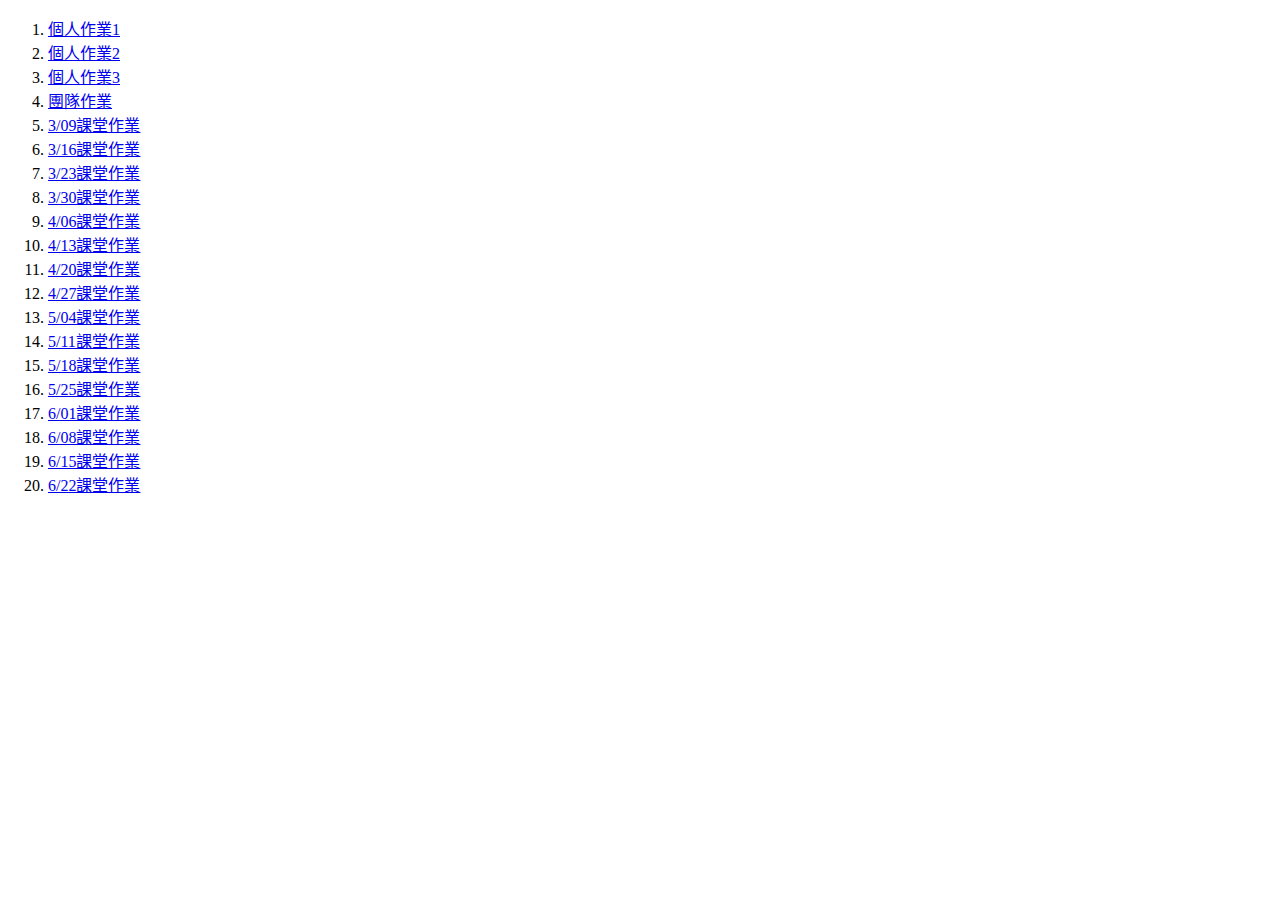
<file: index.html>
<!DOCTYPE html>
<html lang="zh-TW">
<head>
	<meta charset="utf-8">
	<title>作業內容</title>
	<meta name="viewport" content="width=device-width,initial-scale=1.0">
</head>
<body>
	<ol>
		 <li><a href="work1/index.html">個人作業1</li></a>
       <li><a href="work2/index.html">個人作業2</li></a>
       <li><a href="work3/index.html">個人作業3</li></a>
       <li><a href="teamwork/index.html">團隊作業</li></a>
       <li><a href="20200309/index.html">3/09課堂作業</li></a>     
       <li><a href="20200316/index.html">3/16課堂作業</li></a>
       <li><a href="20200323/index.html">3/23課堂作業</li></a>
       <li><a href="20200330/index.html">3/30課堂作業</li></a>
       <li><a href="20200406/index.html">4/06課堂作業</li></a>
       <li><a href="20200413/index.html">4/13課堂作業</li></a>
       <li><a href="20200420/index.html">4/20課堂作業</li></a>
       <li><a href="20200427/index.html">4/27課堂作業</li></a>
       <li><a href="20200504/index.html">5/04課堂作業</li></a>
       <li><a href="20200511/index.html">5/11課堂作業</li></a>
       <li><a href="20200518/index.html">5/18課堂作業</li></a>
       <li><a href="20200525/index.html">5/25課堂作業</li></a>
       <li><a href="20200601/index.html">6/01課堂作業</li></a>
       <li><a href="20200608/index.html">6/08課堂作業</li></a>
       <li><a href="20200615/index.html">6/15課堂作業</li></a>
       <li><a href="20200622/index.html">6/22課堂作業</li></a>
    </ol>
</body>
</html>
</file>
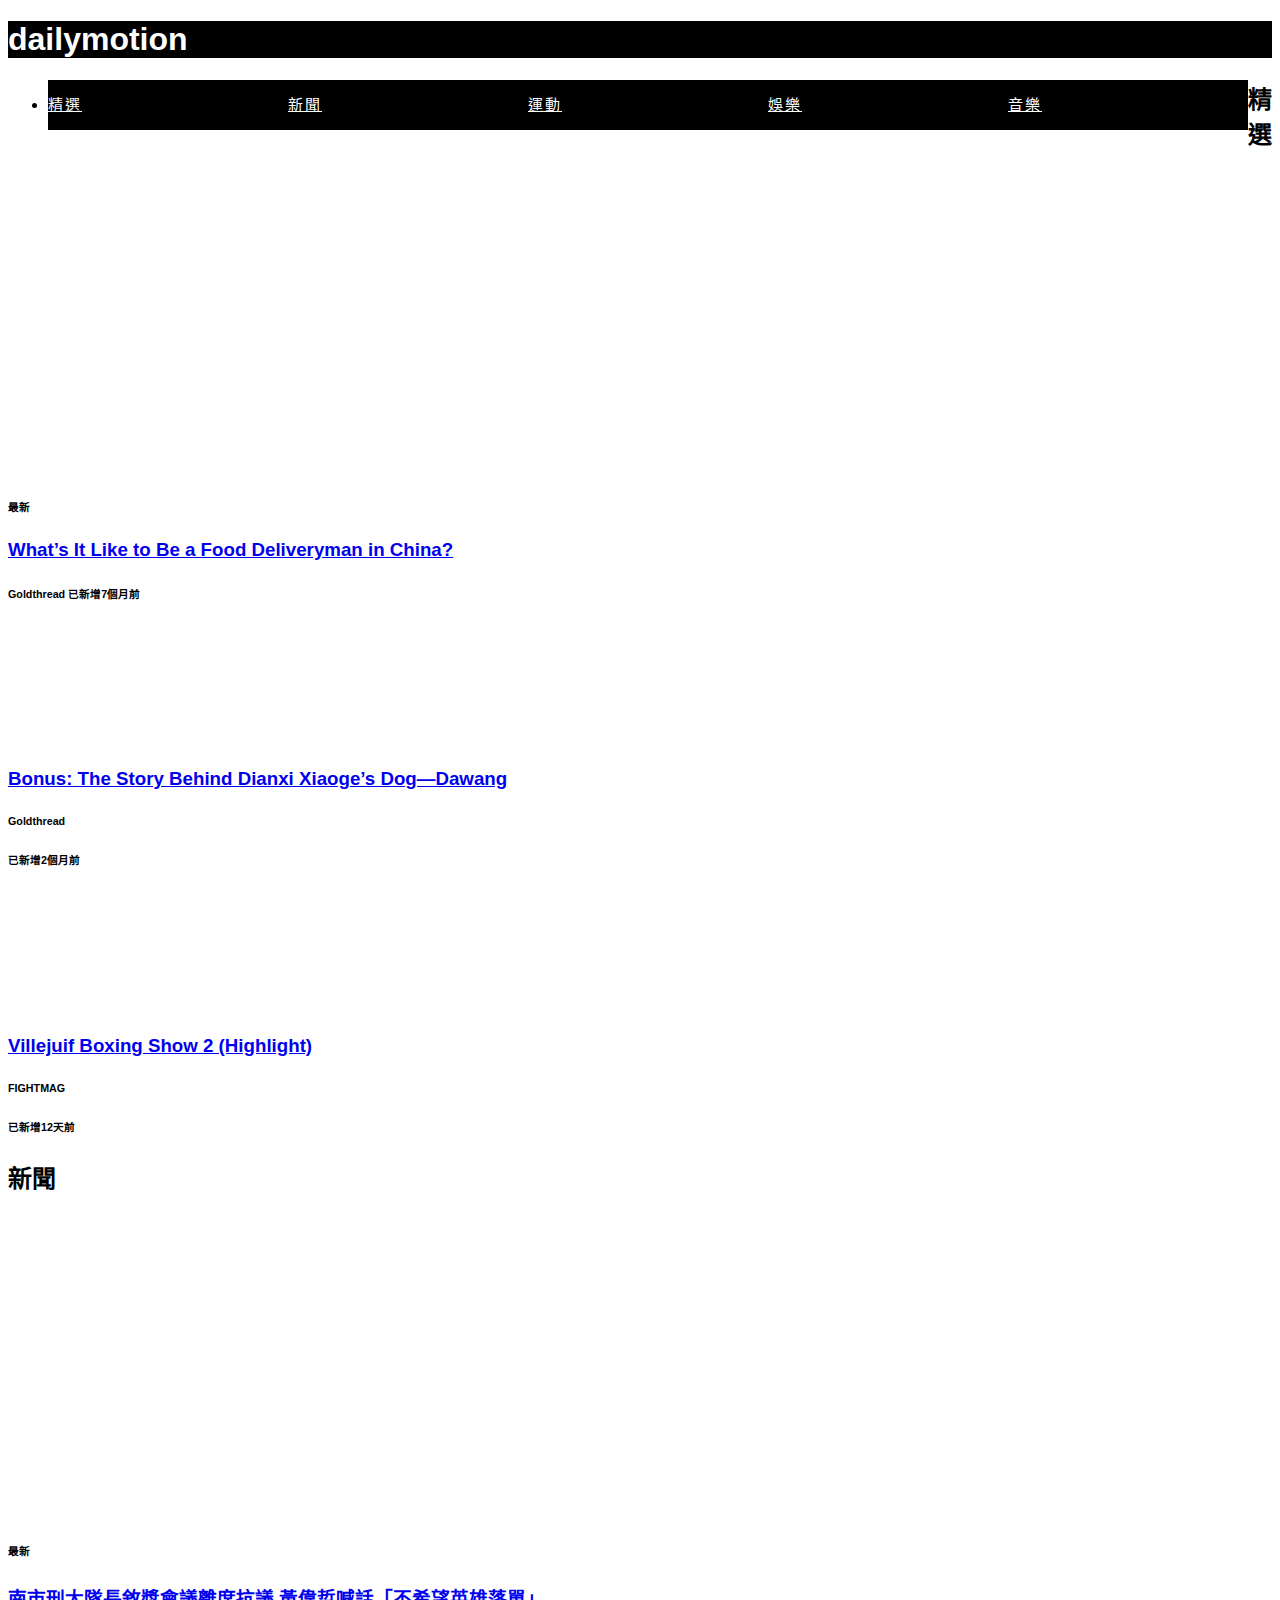
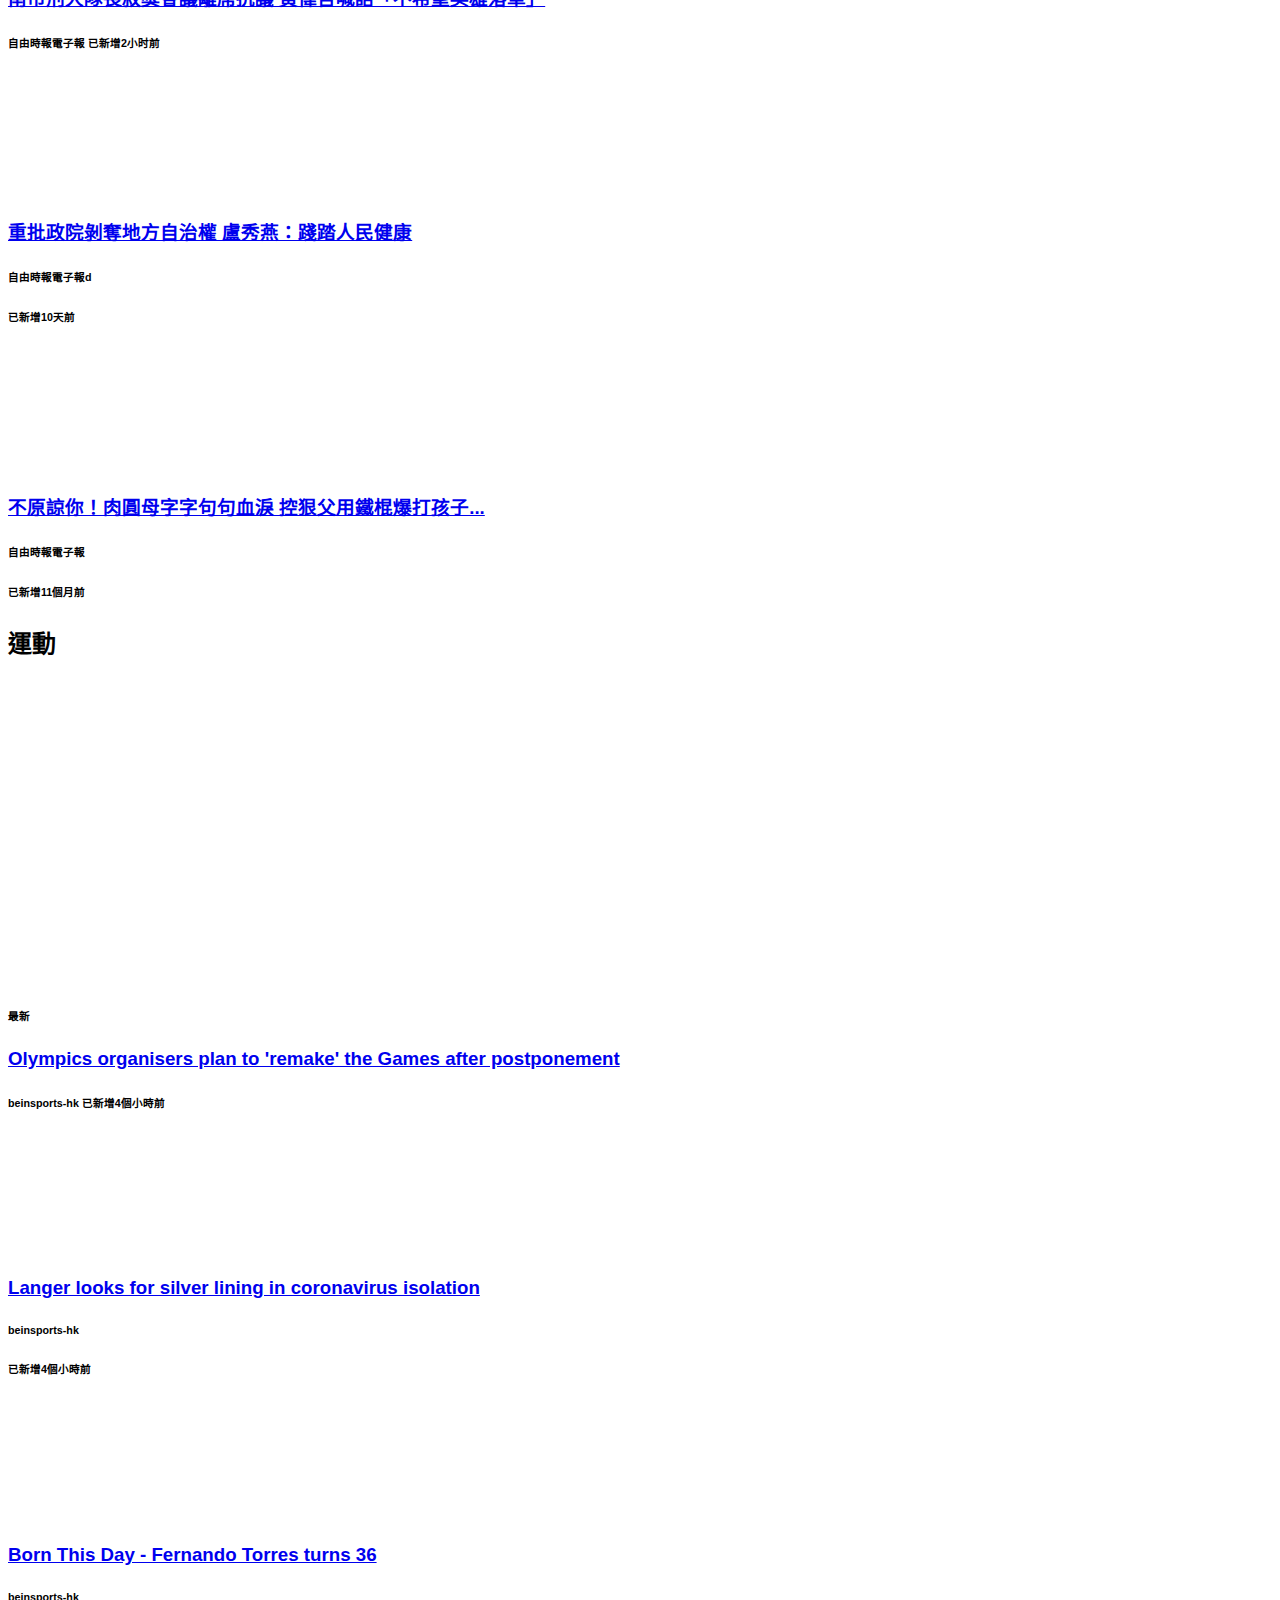
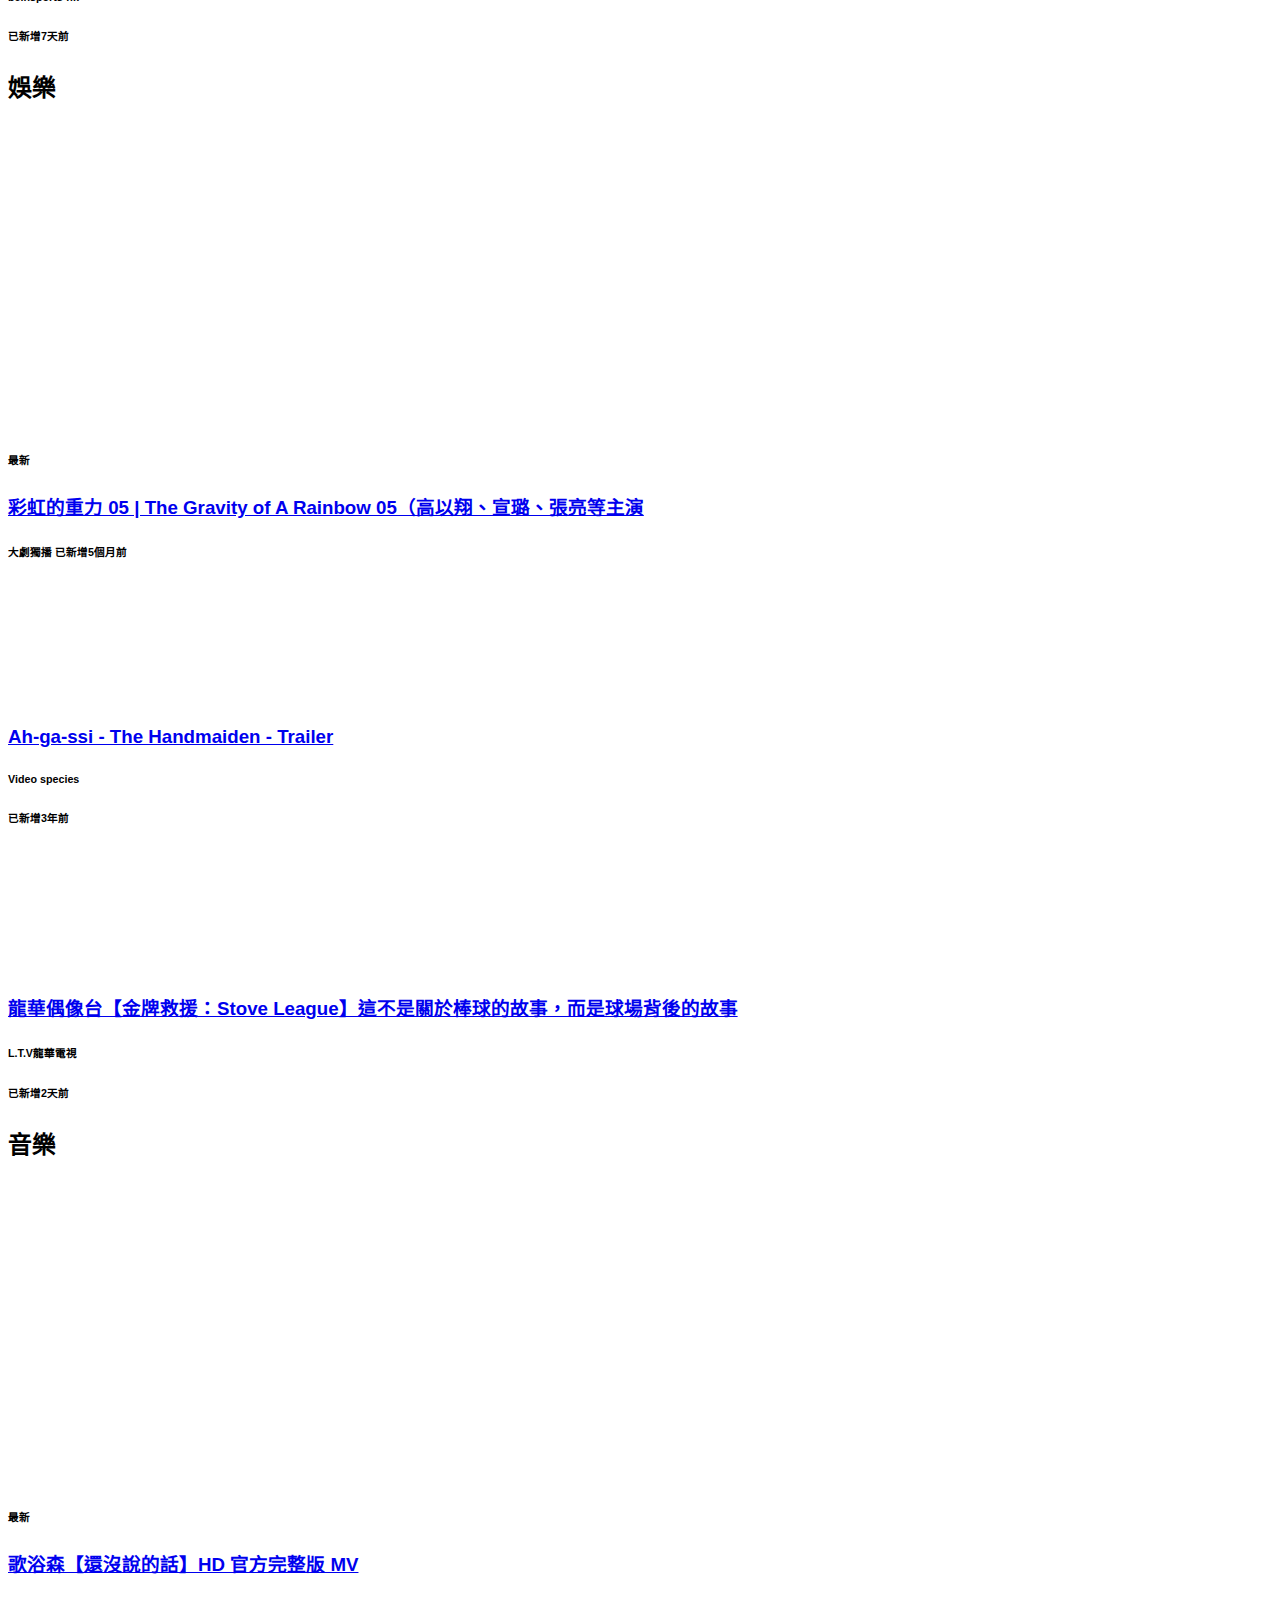
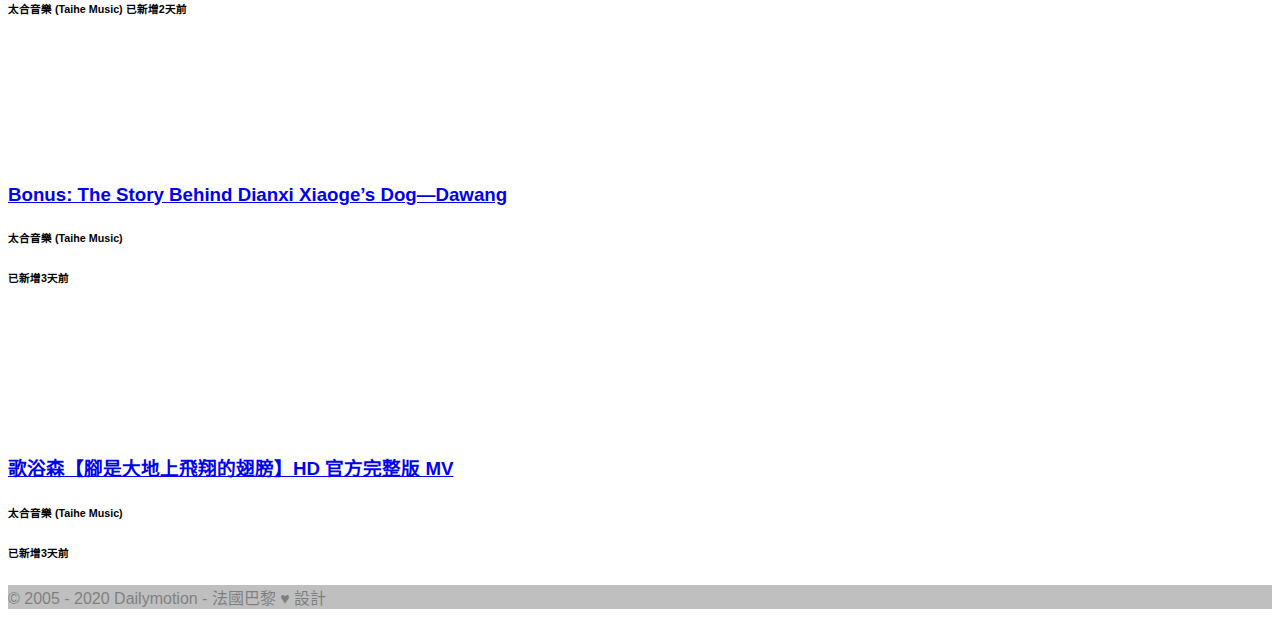
<file: work1.html>
<!DOCTYPE html>
<html lang="zh-TW">
<head>
	<meta charset="utf-8">
	<title>dailymotion</title>
	<meta name="viewpoint" content="width=device-width,initial-scale=1.0">
	<link href="work1.css" rel="stylesheet" type=text/css charset="utf-8">
</head>
<body>
<div id="header">
	<div id="logo">
	<h1 style="color:white;">dailymotion</h1>
</div>
<div id="nav">
	<ul>
		<li><a href="#b">精選</a></li>
		<li><a href="#c">新聞</a></li>
		<li><a href="#d">運動</a></li>
		<li><a href="#e">娛樂</a></li>
		<li><a href="#f">音樂</a></li>
    </ul>
</div>
<div class="content">
    <a name="b">
        <h2>精選</h2>
        <div class="row">
        	<div class="video col-1">
					<iframe frameborder="0" width="100%" height="300" src="https://www.dailymotion.com/embed/video/x7g7tpn" allowfullscreen allow="autoplay"></iframe>
				</div>
				<div class="intro col-1">
					<h6>最新</h6>
					<h3><a href="https://www.dailymotion.com/video/x7g7tpn?playlist=x6huns" id="aaa">What’s It Like to Be a Food Deliveryman in China?</a></h3>
					<h6>Goldthread 已新增7個月前</h6>
				</div>	
			</div>
<div class="video2 col-2">
				<div class="video2 col-2">
					<iframe frameborder="0" width="100%" height="120" src="https://www.dailymotion.com/embed/video/x7rj711" allowfullscreen allow="autoplay"></iframe>
				</div>
				<div class="intro2 col-2">
					<h3><a href="https://www.dailymotion.com/video/x7rj711?playlist=x6huns" id="aaa">Bonus: The Story Behind Dianxi Xiaoge’s Dog—Dawang</a></h3>
					<h6>Goldthread</h6>
					<h6>已新增2個月前</h6>
				</div>
				<div class="video2 col-2">
                    <iframe frameborder="0" width="100%" height="120" src="https://www.dailymotion.com/embed/video/x7spw4l" allowfullscreen allow="autoplay"></iframe>
				</div>
				<div class="intro2 col-2">
					<h3><a href="https://www.dailymotion.com/video/x7spw4l?playlist=x6huns" id="aaa">Villejuif Boxing Show 2 (Highlight)</a></h3>
					<h6>FIGHTMAG</h6>
					<h6>已新增12天前</h6>
				</div>	
			</div>
		</div>
	</a>
    <a name="c">
        <h2>新聞</h2>
        <div class="row">
        	<div class="video col-1">
					<iframe frameborder="0" width="100%" height="300" src="https://www.dailymotion.com/embed/video/x7syjbt" allowfullscreen allow="autoplay"></iframe>
				</div>
				<div class="intro col-1">
					<h6>最新</h6>
					<h3><a href="https://www.dailymotion.com/video/x7syjbt" id="aaa">南市刑大隊長敘獎會議離席抗議 黃偉哲喊話「不希望英雄落單」</a></h3>
					<h6>自由時報電子報 已新增2小时前</h6>
				</div>	
			</div>
<div class="video col-2">
				<div class="video2 col-2">
					<iframe frameborder="0" width="100%" height="120" src="https://www.dailymotion.com/embed/video/x7sr3gr" allowfullscreen allow="autoplay"></iframe>
				</div>
				<div class="intro2 col-2">
					<h3><a href="https://www.dailymotion.com/video/x7sr3gr" id="aaa">重批政院剝奪地方自治權 盧秀燕：踐踏人民健康</a></h3>
					<h6>自由時報電子報d</h6>
					<h6>已新增10天前</h6>
				</div>
				<div class="video2 col-2">
                    <iframe frameborder="0" width="100%" height="120" src="https://www.dailymotion.com/embed/video/x70nome" allowfullscreen allow="autoplay"></iframe>
				</div>
				<div class="intro2 col-2">
					<h3><a href="https://www.dailymotion.com/video/x70nome"  id="aaa">不原諒你！肉圓母字字句句血淚 控狠父用鐵棍爆打孩子...</a></h3>
					<h6>自由時報電子報</h6>
					<h6>已新增11個月前</h6>
				</div>	
			</div>
		</div>
	</a>
    <a name="d">
        <h2>運動</h2>
        <div class="row">
        	<div class="video col-1">
					<iframe frameborder="0" width="100%" height="300" src="https://www.dailymotion.com/embed/video/x7syie6" allowfullscreen allow="autoplay"></iframe>
				</div>
				<div class="intro col-1">
					<h6>最新</h6>
					<h3><a href="https://www.dailymotion.com/video/x7syie6" id="aaa">Olympics organisers plan to 'remake' the Games after postponement</a></h3>
					<h6>beinsports-hk 已新增4個小時前</h6>
				</div>	
			</div>
<div class="video col-2">
				<div class="video2 col-2">
					<iframe frameborder="0" width="100%" height="120" src="https://www.dailymotion.com/embed/video/x7sy50r" allowfullscreen allow="autoplay"></iframe>
				</div>
				<div class="intro2 col-2">
					<h3><a href="https://www.dailymotion.com/video/x7sy50r" id="aaa">Langer looks for silver lining in coronavirus isolation</a></h3>
					<h6>beinsports-hk</h6>
					<h6>已新增4個小時前</h6>
				</div>
				<div class="video2 col-2">
                    <iframe frameborder="0" width="100%" height="120" src="https://www.dailymotion.com/embed/video/x7su6af" allowfullscreen allow="autoplay"></iframe>
				</div>
				<div class="intro2 col-2">
					<h3><a href="https://www.dailymotion.com/video/x7su6af" id="aaa">Born This Day - Fernando Torres turns 36</a></h3>
					<h6>beinsports-hk</h6>
					<h6>已新增7天前</h6>
				</div>	
			</div>
		</div>
	</a>
    <a name="e">
        <h2>娛樂</h2>
        <div class="row">
        	<div class="video col-1">
					<iframe frameborder="0" width="100%" height="300" src="https://www.dailymotion.com/embed/video/x7mtna6" allowfullscreen allow="autoplay"></iframe>
				</div>
				<div class="intro col-1">
					<h6>最新</h6>
					<h3><a href="https://www.dailymotion.com/video/x7mtna6" id="aaa">彩虹的重力 05 | The Gravity of A Rainbow 05（高以翔、宣璐、張亮等主演</a></h3>
					<h6>大劇獨播 已新增5個月前</h6>
				</div>	
			</div>
<div class="video col-2">
				<div class="video2 col-2">
					<iframe frameborder="0" width="100%" height="120" src="https://www.dailymotion.com/embed/video/x5f9oj6" allowfullscreen allow="autoplay"></iframe>
				</div>
				<div class="intro2 col-2">
					<h3><a href="https://www.dailymotion.com/video/x5f9oj6" id="aaa">Ah-ga-ssi - The Handmaiden - Trailer</a></h3>
					<h6>Video species</h6>
					<h6>已新增3年前</h6>
				</div>
				<div class="video2 col-2">
                    <iframe frameborder="0" width="100%" height="120" src="https://www.dailymotion.com/embed/video/x7snqoa" allowfullscreen allow="autoplay"></iframe>
				</div>
				<div class="intro2 col-2">
					<h3><a href="https://www.dailymotion.com/video/x7snqoa"  id="aaa">龍華偶像台【金牌救援：Stove League】這不是關於棒球的故事，而是球場背後的故事</a></h3>
					<h6>L.T.V龍華電視</h6>
					<h6>已新增2天前</h6>
				</div>	
			</div>
		</div>
	</a>
	<a name="f">
        <h2>音樂</h2>
        <div class="row">
        	<div class="video col-1">
					<iframe frameborder="0" width="100%" height="300" src="https://www.dailymotion.com/embed/video/x7sxvwy" allowfullscreen allow="autoplay"></iframe>
				</div>
				<div class="intro col-1">
					<h6>最新</h6>
					<h3><a href="https://www.dailymotion.com/video/x7sxvwy" id="aaa">歌浴森【還沒說的話】HD 官方完整版 MV</a></h3>
					<h6>太合音樂 (Taihe Music) 已新增2天前</h6>
				</div>	
			</div>
<div class="video col-2">
				<div class="video2 col-2">
					<iframe frameborder="0" width="100%" height="120" src="https://www.dailymotion.com/embed/video/x7sxala" allowfullscreen allow="autoplay"></iframe>
				</div>
				<div class="intro2 col-2">
					<h3><a href="https://www.dailymotion.com/video/x7sxala" id="aaa">Bonus: The Story Behind Dianxi Xiaoge’s Dog—Dawang</a></h3>
					<h6>太合音樂 (Taihe Music)</h6>
					<h6>已新增3天前</h6>
				</div>
				<div class="video2 col-2">
                    <iframe frameborder="0" width="100%" height="120" src="https://www.dailymotion.com/embed/video/x7sxbvg" allowfullscreen allow="autoplay"></iframe>
				</div>
				<div class="intro2 col-2">
					<h3><a href="https://www.dailymotion.com/video/x7sxbvg"  id="aaa">歌浴森【腳是大地上飛翔的翅膀】HD 官方完整版 MV</a></h3>
					<h6>太合音樂 (Taihe Music)</h6>
					<h6>已新增3天前</h6>
				</div>	
			</div>
		</div>
	</a>
<div id="footer">
	<p style="color:black;">© 2005 - 2020 Dailymotion - 法國巴黎 ♥ 設計</p>
</div>

</body>
</html>
</file>
<file: work1.css>
body{
  font-family:arial, "微軟正黑體";
}
h1{
  background-color: black;
}
#nav{
	width:100%;
	margin:0 auto;
}
#nav li {
	float:left;
}
#nav li a{
	display: inline-block;
	width:240px;
	height: 50px;
	line-height:50px;
	background-color: #000;
	font-size: 15px;
	color:#fff;
	letter-spacing: 2px;
    text-anchor: center;
}
#footer{
	background-color: gray;
	opacity: 0.5;
}
/*重修下學期的很多上學期沒學到，也跟去年都不一樣，真的盡力了:( */
</file>
